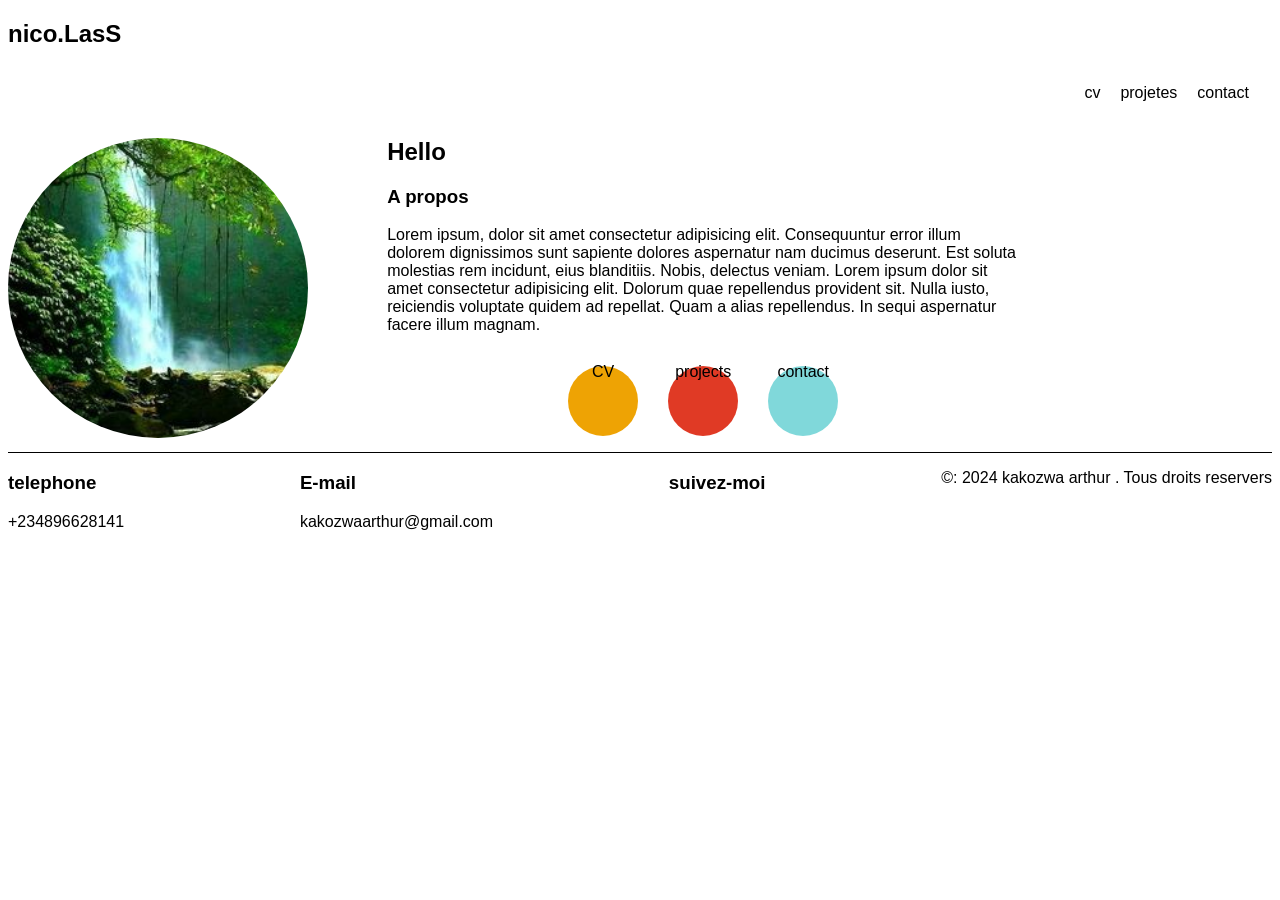
<file: index.html>
<!DOCTYPE html>
<html lang="fr">
<head>
    <meta charset="UTF-8">
    <meta name="viewport" content="width=device-width, initial-scale=1.0">
    <link rel="stylesheet" href="index.css">
    <title> monpage d'accueil</title>
</head>
<body>
    <header>
        <nav class="menuContainer">
            <div>
                <h1><a href>nico.LasS</a></h1>
            </div>
            <div class="listeMenu">
                <ul>
                    <li ><a href="page parent.html">cv</a></li>
                    <li><a href="page adulte.html">projetes</a></li>
                    <li><a href="page jeune.html">contact</a></li>
                </ul>
            </div>
        </nav>
    </header>
    <main class="mainContent">
        <div class="imageContainer">
            <img src="bon paysage.jpg" alt="ma photo de profil">
        </div>
            <div class="aproposContainer">
                <h2>Hello</h2>
                <h3>A propos </h3>
                <p>
                    Lorem ipsum, dolor sit amet consectetur adipisicing elit. Consequuntur error illum dolorem dignissimos sunt sapiente dolores aspernatur nam ducimus deserunt. Est soluta molestias rem incidunt, eius blanditiis. Nobis, delectus veniam.
                    Lorem ipsum dolor sit amet consectetur adipisicing elit. Dolorum quae repellendus provident sit. Nulla iusto, reiciendis voluptate quidem ad repellat. Quam a alias repellendus. In sequi aspernatur facere illum magnam. 
                </p>
            <div class="cta">
                <p><a href="cv.html">CV</a></p>
                <p><a href="projects.html">projects</a></p>
                <p><a href="contact.html">contact</a></p>
            </div>
            </div>       
    </main>
    <footer>
        <div>
            <h3>telephone</h3>
            <p><a href="tel:+243896628141">+234896628141</a></p>
        </div>
        <div>
            <h3><i class="bi bi-envelope-at-fill"></i> E-mail</h3>
            <p><a href="mailto:kakozwaarthur@gmail.com">kakozwaarthur@gmail.com</a></p>
        </div>
        <div>
            <h3>suivez-moi</h3>
            <p>
                <a href="#"><i class="fa-brands fa-facebook-f"></i></a>
                <a href="https://twitter.com/kakozwaarthur" target="_blank"><i class="fa-brands fa-twitter"></i></a>
                <a href="#"><i class="fa-brands fa-linkedin-in"></i></a>
                <a href="#"><i class="fa-brands fa-github"></i></a>
                <a href="#"><i class="fa-brands fa-instagram"></i></a>
            </p>
        </div>
        <div>
            <p>&copy: 2024 kakozwa arthur . Tous droits reservers</p>
        </div>
    </footer>
</body>
</html>
</file>
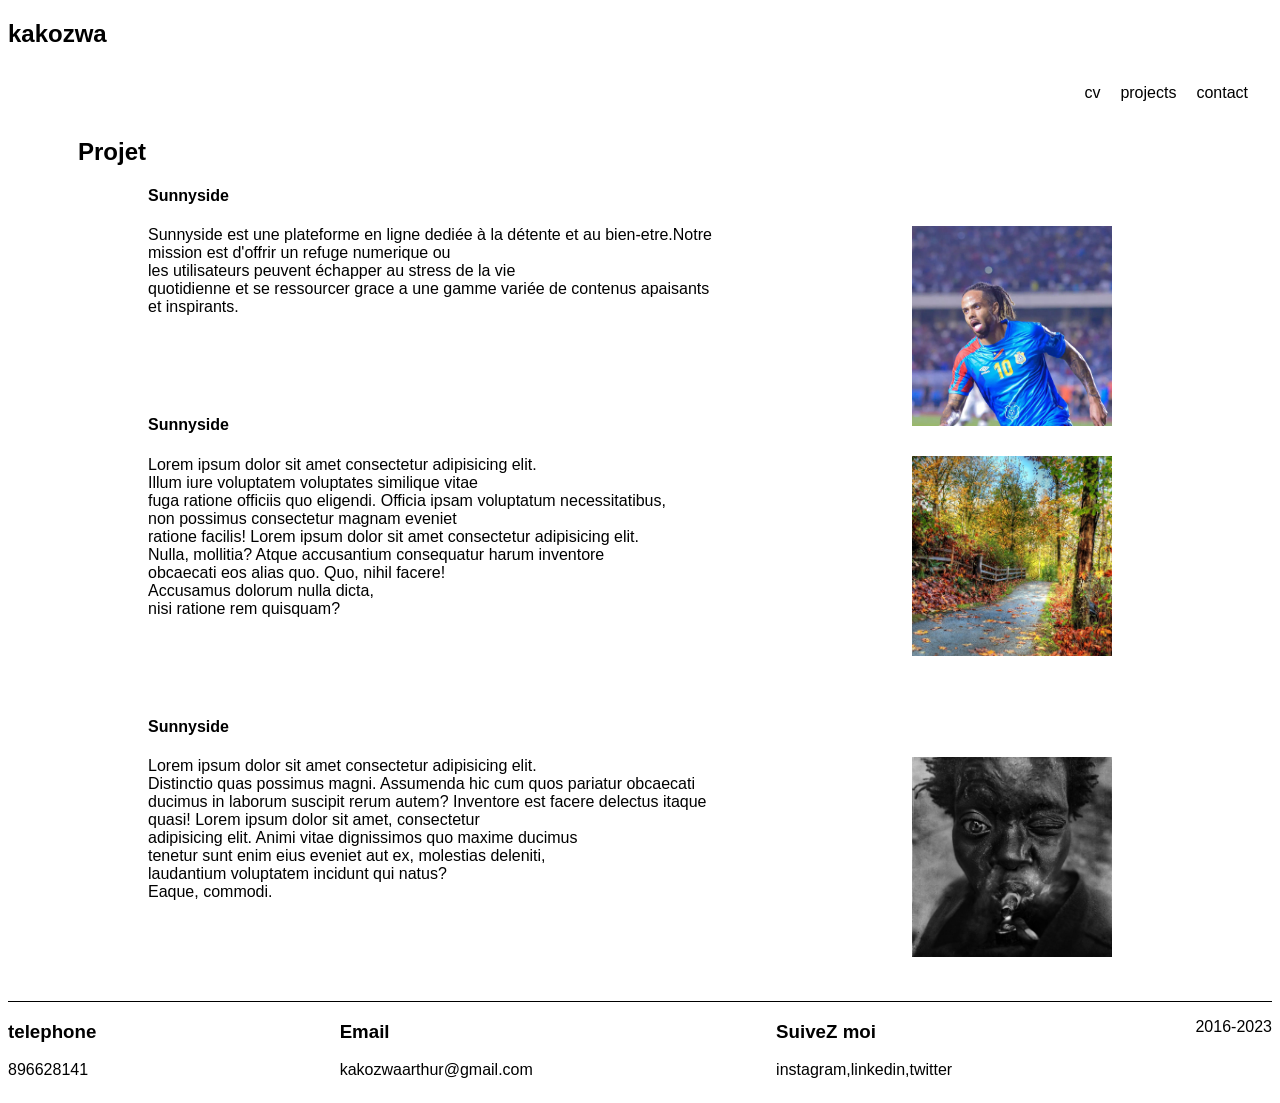
<file: page adulte.html>
<!DOCTYPE html>
<html lang="fr">
    <meta charset="UTF-8">
    <meta name="viewport"contact="width=divice-width, initial-scale=1.0">
    <link rel="stylesheet" href="index.css">
    <title>page projet</title>
    <head>
        <body>
            <header>
                <nav>
                    <div><h1><a href="index.html"kakozwa>kakozwa</a> </h1></div>
                    <div class="listeMenu">
                        <ul>
                            <li><a href="page parent.html"cv>cv</a></li>
                            <li><a href="page adulte.html"projects>projects</a></li>
                            <li><a href="page jeune.html"contact>contact</a></li>
                        </ul>
                    </div>
                </nav>
            </header>
            <main class="projectContent">
            <h2>Projet</h2>
            <section class="projectContent">
                <article>
                     <div class="descriptionDuProjet">
                     <h4>Sunnyside</h4>
                     <img src="theo  leopard.jpg" alt="image1"> 
                     <p>
                        Sunnyside est une plateforme en ligne dediée à la détente et au bien-etre.Notre<br> mission est d'offrir un refuge numerique ou<br> les utilisateurs peuvent échapper au stress de la vie<br> quotidienne et se ressourcer grace a une gamme variée de contenus apaisants<br> et inspirants.
                    </p>
                </article>
            </div>
            </section>
            <section class="projectContent">
                <article>
                    <div class="descriptionDuProjet">
                        <h4>Sunnyside</h4>
                    <img src="image numero2.jpg" alt="mon deuxieme image">
                    <p>Lorem ipsum dolor sit amet consectetur adipisicing elit.<br> Illum iure voluptatem voluptates similique vitae<br> fuga ratione officiis quo eligendi. Officia ipsam voluptatum necessitatibus,<br> non possimus consectetur magnam eveniet<br> ratione facilis!
                        Lorem ipsum dolor sit amet consectetur adipisicing elit.<br> Nulla, mollitia? Atque accusantium consequatur harum inventore<br> obcaecati eos alias quo. Quo, nihil facere!<br> Accusamus dolorum nulla dicta,<br> nisi ratione rem quisquam?
                    </p>
                </article>
            </div>
            </section>
            <section class="projectContent">
                <article>
                    <div class="descriptionDuProjet">
                        <h4>Sunnyside</h4>
                    <img src="image numero 3.jpg" alt="mon troisieme image">
                    <p>Lorem ipsum dolor sit amet consectetur adipisicing elit.<br> Distinctio quas possimus magni. Assumenda hic cum quos pariatur obcaecati<br> ducimus in laborum suscipit rerum autem? Inventore est facere delectus itaque<br> quasi!
                        Lorem ipsum dolor sit amet, consectetur<br> adipisicing elit. Animi vitae dignissimos quo maxime ducimus<br> tenetur sunt enim eius eveniet aut ex, molestias deleniti,<br> laudantium voluptatem incidunt qui natus?<br> Eaque, commodi.
                    </p>
                </article>
            </div>
            </section>
            </main>
            <footer>
                <div>
                    <h3>telephone</h3>
                    <p><a href="tel"896628141>896628141</a></p>
                </div>
                <div>
                    <h3>Email</h3>
                    <p><a href="mailto"kakozwaarthur@gmail.com>kakozwaarthur@gmail.com</a></p>
                </div>
                <div>
                    <h3>SuiveZ moi</h3>
                    <p><a href= "instagram, linkedin,twitter,">instagram,linkedin,twitter</a></p>
                </div>
                <div>
                    <p>2016-2023</p>
                </div>
            </footer>
        </body>
    </head>
</html>
</file>
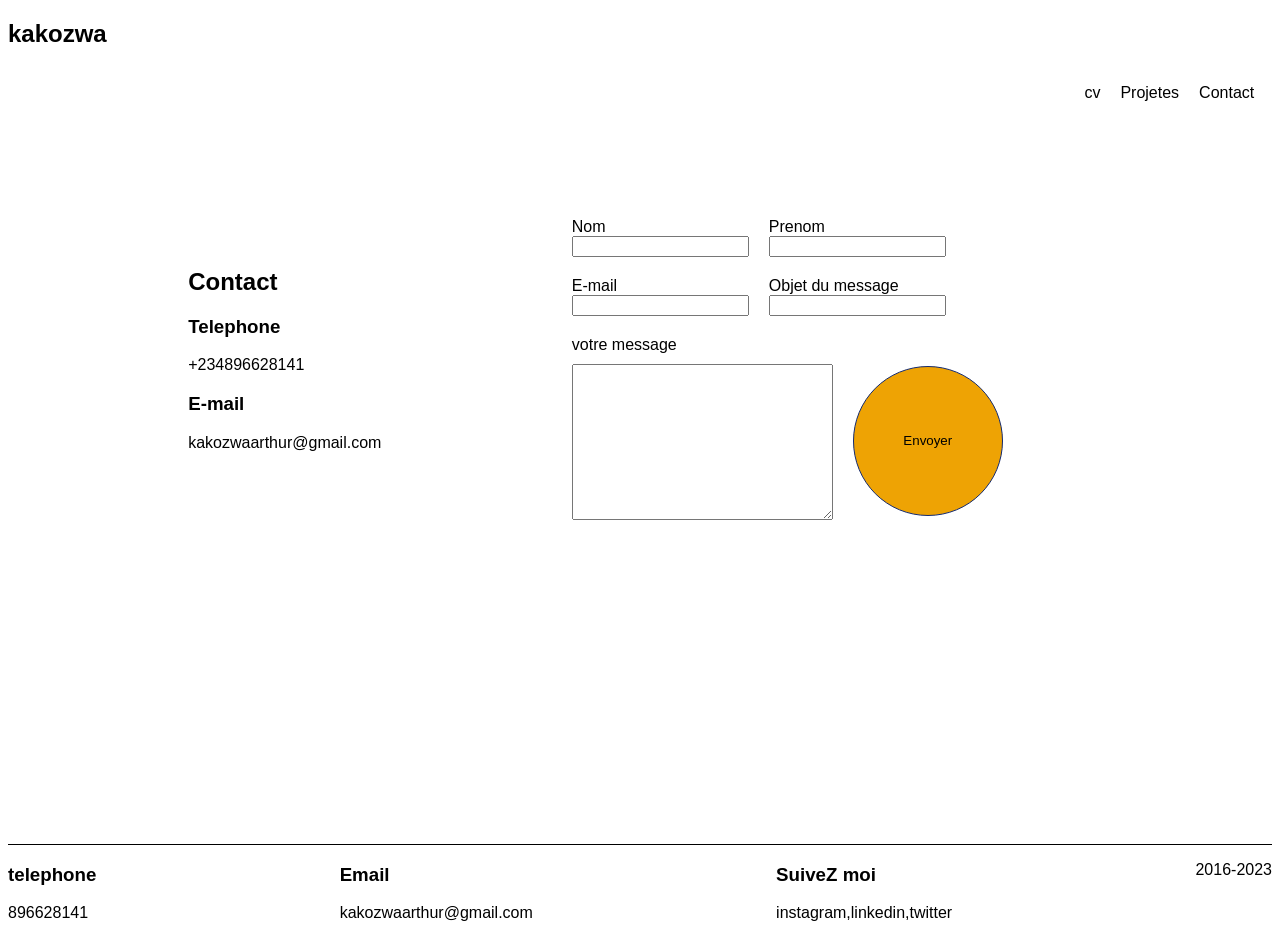
<file: page jeune.html>
<!DOCTYPE html>
<html lang="en">
<head>
    <meta charset="UTF-8">
    <meta name="viewport" content="width=device-width, initial-scale=1.0">
    <link rel="stylesheet" href="index.css">
    <title>Document</title>
</head>
<body>
    <header>
        <nav class="menuContainer">
            <div>
        <h1><a href="index.html">kakozwa</a></h1>
            </div>
            <div class="listeMenu">
                <ul>
                    <li><a href="page parent.html">cv</a></li>
                    <li><a href="page adulte.html">Projetes</a></li>
                    <li><a href="page jeune.html">Contact</a></li>
                </ul>
            </div>
        </nav>
    </header>
    <main class="contactContainer">
      <div class="infoContainer">
        <h2>Contact</h2>
        <section>
         <h3>Telephone</h3>
         <p><a href="tel:+243896628141">+234896628141</a></p>
        </section>
        <section>
            <h3>E-mail</h3>
            <p><a href="mailto:kakozwaarthur@gmail.com">kakozwaarthur@gmail.com</a></p>
        </section>
      </div>
      <div class="formContainer">
        <form action="" method="post">
            <div class="nom">
                <div>
                   <label for="nom">Nom</label>
                </div>
                <div>
                    <input type="text" name="nom" id="nom">
                </div>
            </div>
            <div>
                <div>
                    <label for="prenom">Prenom</label>
                </div>
                <div>
                    <input type="text" name="prenom" id="Prenom">
                </div>
            </div>
            <div>
            <div>
                <label for="email">E-mail</label>
            </div>
            <div>
                <input type="email" name="email" id="email">
            </div>
            </div>
               <div>
                 <div>
                    <label for="objetMessage">Objet du message</label>
                 </div>
               <div>
                <input type="text" name="objetMessage" id="objetMessage">
               </div>
           </div>
            <div>
                <div>
                <label for="message">votre message</label>
            </div>
           <div> 
                <textarea name="message" id="message" cols="30" rows="10"></textarea>
               </div>
            </div>
            <div>
                <button type="submit">Envoyer</button>
            </div>
        </form>
    </div>
    </main>
    <footer>
        <div>
            <h3>telephone</h3>
            <p><a href="tel"896628141>896628141</a></p>
        </div>
        <div>
            <h3>Email</h3>
            <p><a href="mailto"kakozwaarthur@gmail.com>kakozwaarthur@gmail.com</a></p>
        </div>
        <div>
            <h3>SuiveZ moi</h3>
            <p><a href= "instagram, linkedin,twitter,">instagram,linkedin,twitter</a></p>
        </div>
        <div>
            <p>2016-2023</p>
        </div>
    </footer>
</body>
</html>
</file>
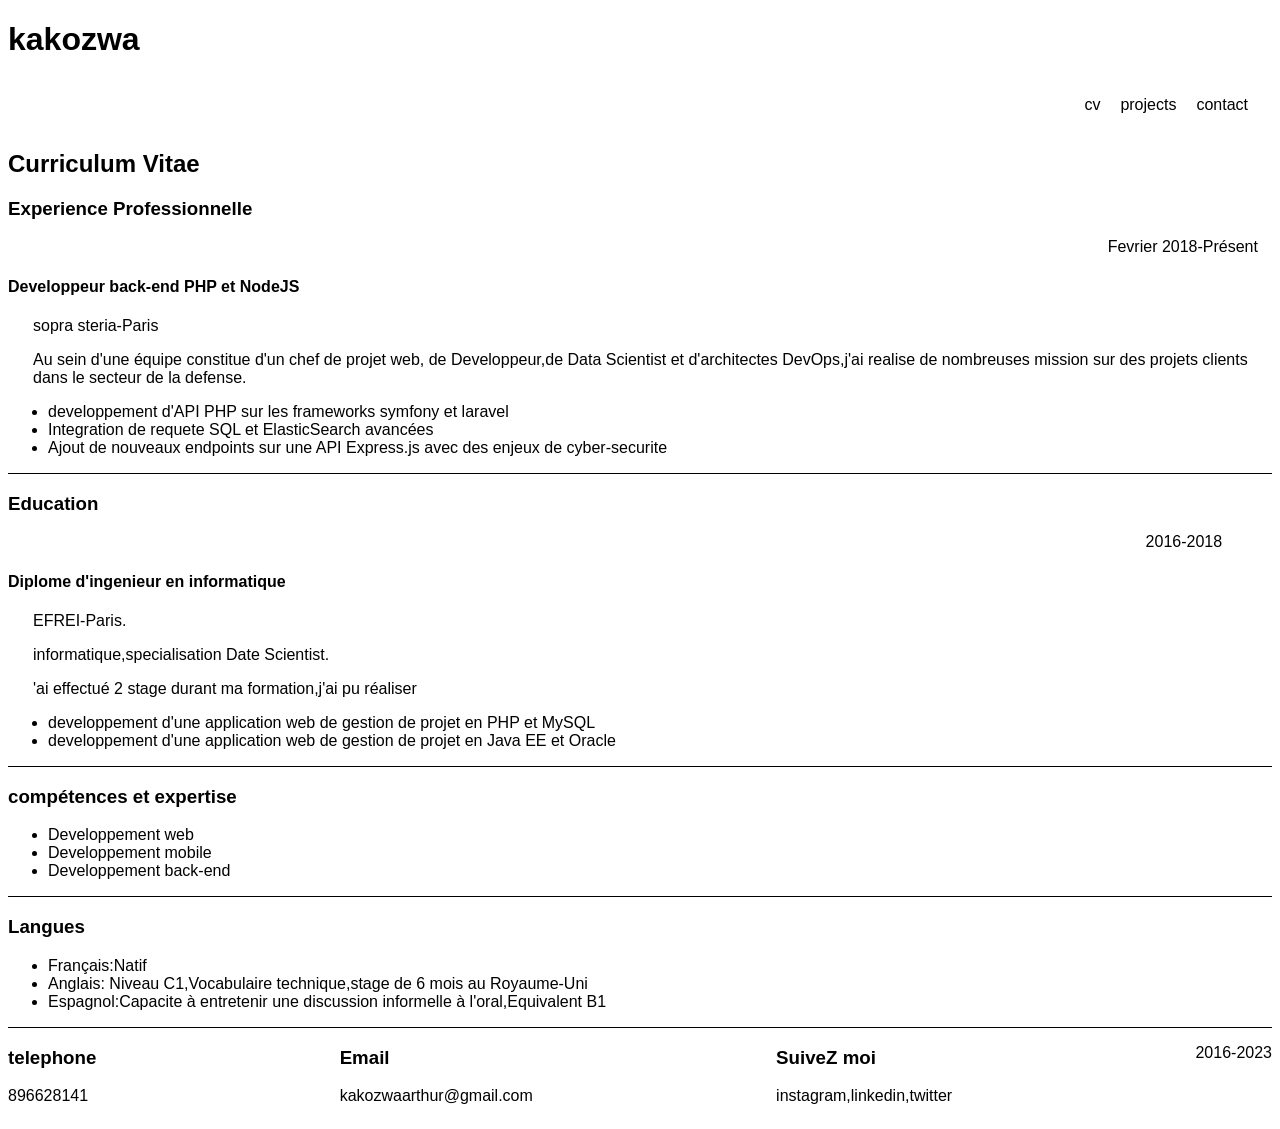
<file: page parent.html>
<!DOCTYPE html>
<html lang="fr">
    <meta charset="UTF-8">
    <meta name="viewport"content="width=device-width,initail-scale=1.0">
    <link rel="stylesheet" href="index.css">
    <title>page cv</title>
    <head>
       <body>
        <header>
            <div><h1><a href="index.html"kakozwa>kakozwa</a></h1></div>
            <div class="listeMenu"> 
                <ul>
                    <li><a href="page parent.html"cv>cv</a></li>
                    <li><a href="page adulte.html"projet>projects</a></li>
                    <li><a href="page jeune.html"contact>contact</a></li>
            </ul>
        </div>
        </header>
        <main>
            <h2>Curriculum Vitae</h2>
            <section>
                <h3>Experience Professionnelle</h3>
                <article class="art1">
                    <p class="p1">Fevrier 2018-Présent</p>
                    <h4>Developpeur back-end PHP et NodeJS</h4>
                    <p class="pEduc"> sopra steria-Paris</p>
                    <p class="pEduc"> Au sein d'une équipe constitue d'un chef de projet web, de Developpeur,de Data Scientist et d'architectes DevOps,j'ai realise de nombreuses mission sur des projets clients dans le secteur de la defense.</p>
                    <ul>
                        <li>developpement d'API PHP sur les frameworks symfony et   laravel</li>
                        <li>Integration de requete SQL et ElasticSearch avancées</li>
                        <li>Ajout de nouveaux endpoints sur une API Express.js avec des enjeux de cyber-securite</li>
                    </ul>
                </article>
            </section>
            <section>
                <h3>Education</h3>
                <article class="art2">
                    <p class="p2"> 2016-2018</p>
                    <h4>Diplome d'ingenieur en informatique</h4>
                    <p class="pEduc"> EFREI-Paris.</p>
                    <p class="pEduc"> informatique,specialisation Date Scientist.</p>
                    <p class="pEduc">'ai effectué 2 stage durant ma formation,j'ai pu réaliser</p>
                    <ul>
                        <li>developpement d'une application web de gestion de projet en PHP et MySQL</li>
                        <li>developpement d'une application web de gestion de projet en Java EE et Oracle</li>
                    </ul>
                </article>
            </section>
            <section>
                <h3>compétences et expertise</h3>
                <ul>
                    <li>Developpement web</li>
                    <li>Developpement mobile</li>
                    <li>Developpement back-end</li>
                </ul>
            </section>
            <section class="sec1">
                <h3>Langues</h3>
                <ul>
                    <li>Français:Natif</li>
                    <li>Anglais: Niveau C1,Vocabulaire technique,stage de 6 mois au Royaume-Uni</li>
                    <li>Espagnol:Capacite à entretenir une discussion informelle à l'oral,Equivalent B1</li>
                </ul>
            </section>
        </main>
        <footer>
            <div>
                <h3>telephone</h3>
                <p><a href="tel"896628141>896628141</a></p>
            </div>
            <div>
                <h3>Email</h3>
                <p><a href="mailto"kakozwaarthur@gmail.com>kakozwaarthur@gmail.com</a></p>
            </div>
            <div>
                <h3>SuiveZ moi</h3>
                <p><a href= "instagram, linkedin,twitter,">instagram,linkedin,twitter</a></p>
            </div>
            <div>
                <p>2016-2023</p>
            </div>
        </footer>
       </body> 
    </head>
</html>
</file>
<file: index.css>
/*Reinitialisation*/


 :root{
    margin: 0;
    padding: 0;
    font-family: 'ubunttu', sans-serif;

 }
 a{
    text-decoration: none;
 }
 .listeMenu ul{
    display: flex;
    align-items: center;
    gap: 1rem;
    list-style: none;
    transition: left 0.3s;
    padding-left: 80%;
    
 }

 ul li a{
    border: 2px solid transparent;
    text-decoration: none;
    color:var(--text-dark);
    transition: .3s;
 }
 
 ul li a:hover {
    border-top-color:#eea304 ;
    border-bottom-color: #eea304;
    color: #eea304;
 }

 /*----------*/

 /* stylisation du menu de navigation*/
 .MenuContainer{
    display: flex;
    justify-content: space-between;
    padding: 5px 30px;
    align-items: center;
 }
.MenuContainer .listeMenu ul{
    display: flex;
    justify-content: space-between;
    align-items: center;
    gap: 30px;
}

.MenuContainer .listeMenu ul li:nth-child(2){
    border-left: 1px solid  ;
    border-right: 1px solid ;
    padding: 0 30px;
}
/*-----------*/

/* stylisation du contenu pricipal*/

.maincontent{
    display: flex;
    flex-direction: row;
    justify-content: center;
    align-items: center;
    gap: 50px;
    padding: 20px 80px;
    margin-bottom: 300px;
}

.imageContainer{
    width: 300px;
    height: 300px;
    border-radius: 100%;
    object-fit: fill;
    float: left;
    margin: 0 20px 5px 0;
}
.imageContainer img{
    width: 100%;
    height: 100%;
    border-radius: 100%;
    float: left;
    margin: 0 20px 5px 0; 
    
}
.aproposContainer{
    width: 50%;
    margin-left: 30%;
}
.cta{
    display: flex;
    gap: 30px;
    justify-content: center;
}
.cta p{
    width: 70px;
    height: 70px;
    border-radius: 100%;
    line-height: 70%;
    text-align: center;
    background-color: #eea304;
}
.cta :nth-child(2){
    background-color: #e03a25;
}
.cta :nth-child(3){
    background-color: #80d8da;
}
/*----------------*/
/*stylisation du pied de page*/
footer{
    display: flex;
    justify-content: space-between;

    border-top: 1px solid #000;
    margin: 0 80px #000;
}

@media(max-width: 511px) {
    .MenuContainer{
        flex-direction: column;
        height: auto;
    }
    .listeMenu{
        height: 50px;
    }
    
}

.art1{
    border-bottom: 1px solid #000;   
}

.p1{
    padding-left: 87%;
}

.listeMenu{
    display: flex;
    align-items: center;
    gap: 1rem;
    list-style: none;
    transition: left 0.3s;
    padding-left: 25%;
}

.art2{
    border-bottom: 1px solid #000;
}

.p2{
    padding-left: 90%;
}

.sec1{
    border-top: 1px solid #000;
}

 a{
    color: #000;
}

.pEduc{
    padding-left: 25px;
}
/*--------------*/

/* fin de stylisation de la page cv*/
.container{
    max-width: 600px;
    margin: 0 auto;
    margin: 30px;
}

.container h4{
    margin-bottom: 10px;
}

.container p{
    line-height: 1.4;
    line-height: 1.5rem;
    gap: 600%;

    
}

img{
    width: 200px;
    height: 200px;
    object-fit: cover;
    float: right;
    shape-outside: margin-box;
    margin: 0 20px 5px 0;
}

/*stylisation de contacts*/

/*--------------*/

.contactContainer{
    display: flex;
    flex-direction: row;
    justify-content: space-around;
    margin-top: 80px;
    margin-bottom: 300px;
    padding: 20px 70px;
}

.formContainer{
    max-width: 550px;
}

.infoContainer{
    padding: 30px;
}

.formContainer form{
    display: flex;
    flex-wrap: wrap;
    justify-content: flex-start;
    gap: 20px;
}

.formContainer button{
    width: 150px;
    height: 150px;
    border-radius: 100%;
    background-color: #eea304;
    border: 1px solid #142a6f;
    margin-top: 30px;
}

.form input{
    border: 2px solid #142a6f;
    height: 2rem;
    width: 16rem;
    margin-top: 10px;
}

form textarea{
    margin-top: 10px;
    
}

/*-------------------*/
/*stytisation projetcs*/

.projectContent{
    margin: 20px 70px 100px;
}

.projetsContainer{
    display: flex;
    flex-direction: column;
    width: 100%;
    gap: 50px;
}

.projetsContainer article{
    display: flex;
    flex-direction: row;
    position: relative;
    justify-content: space-between;
    gap: 30px;
}

.projetsContainer article img{
    width: 500px;
    height: 300px;
    border: 1rem solid #e0e0e0;
}

.descriptionDuprojet{
    width: 50%;
}
</file>
